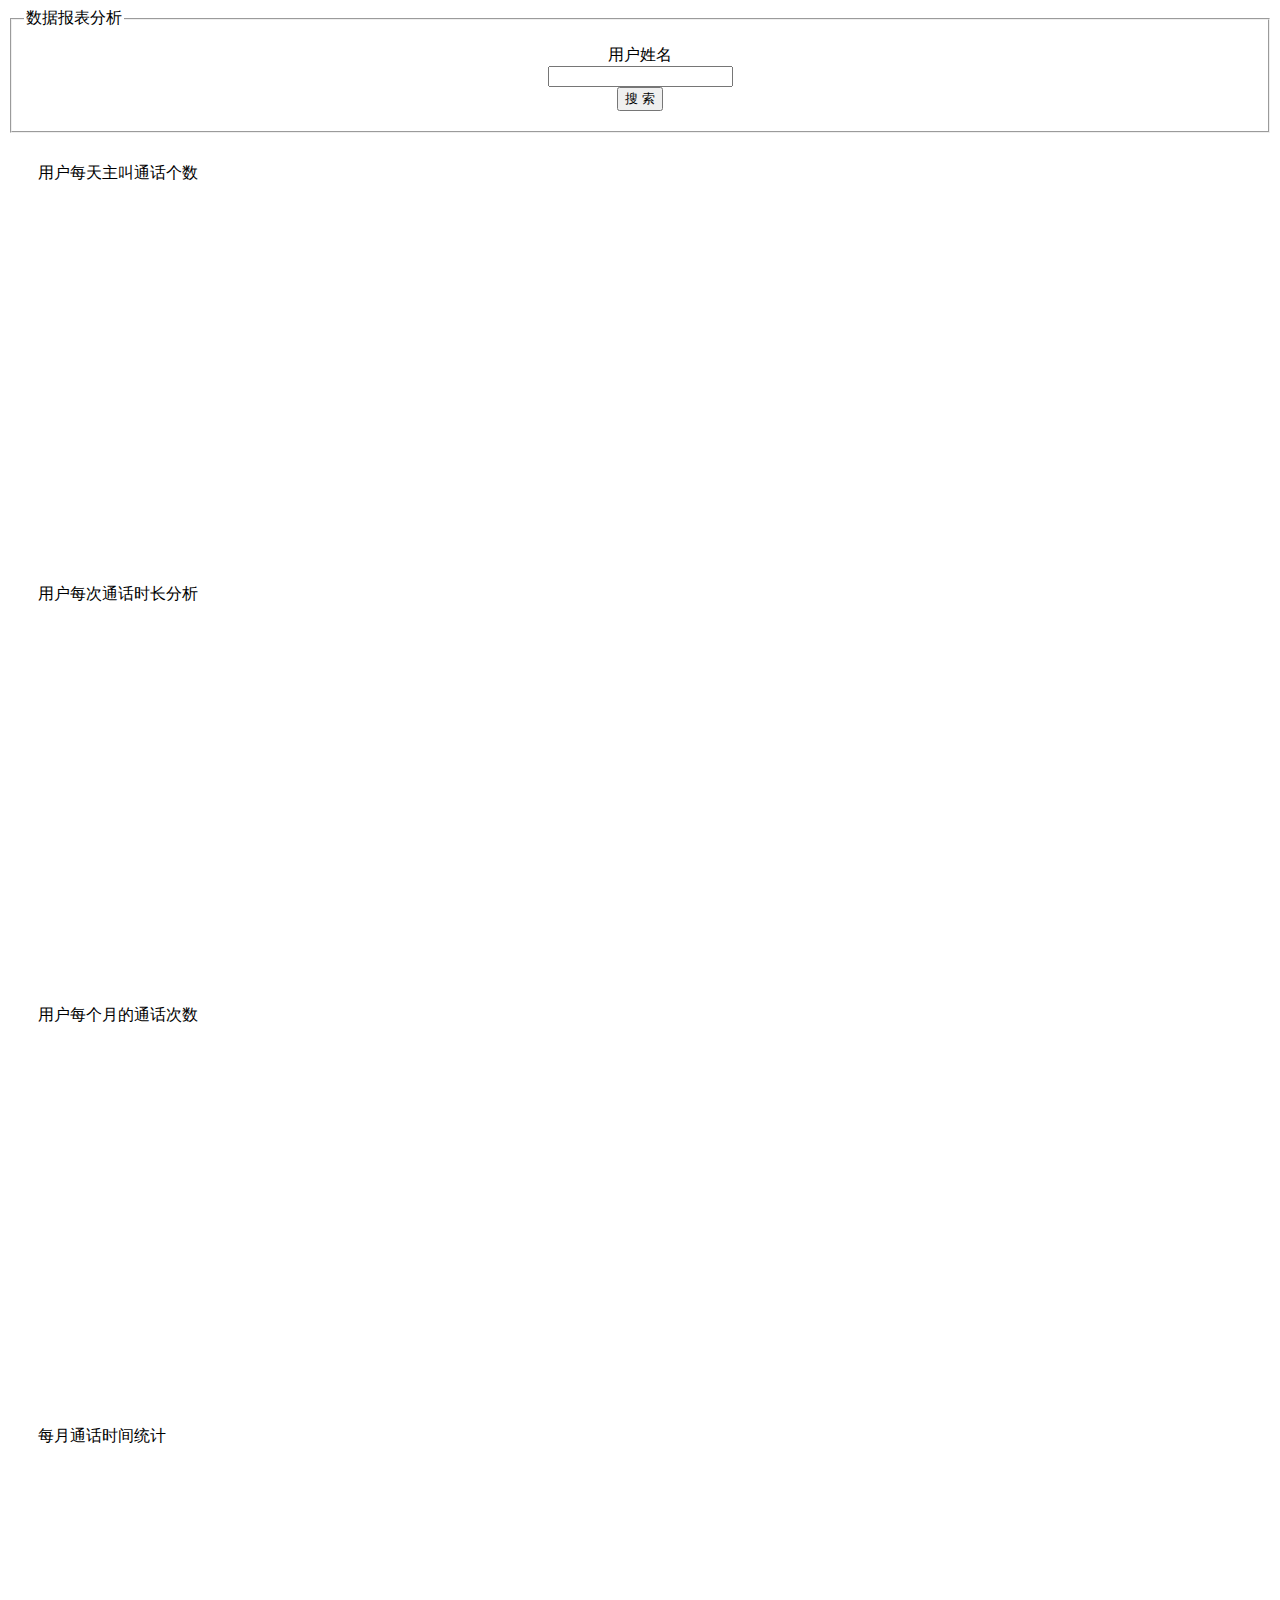
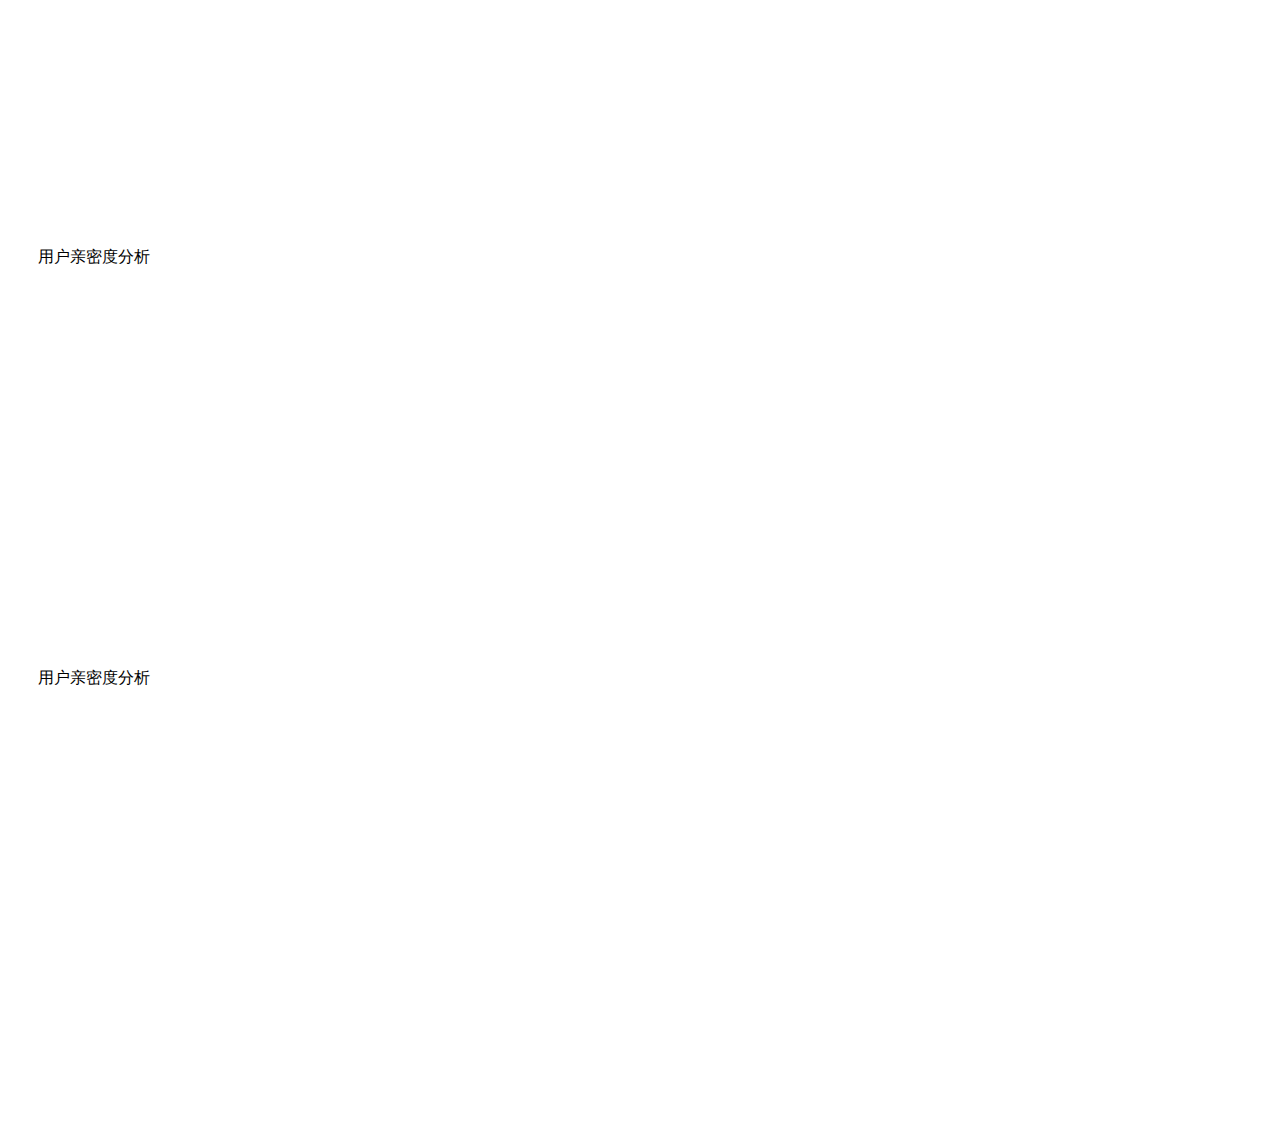
<file: src/main/resources/templates/bi.html>
<!DOCTYPE html>
<html xmlns="http://www.w3.org/1999/xhtml"
      xmlns:th="http://www.thymeleaf.org">
<head>
    <meta charset="utf-8">
    <title>layui</title>
    <meta name="renderer" content="webkit">
    <meta http-equiv="X-UA-Compatible" content="IE=edge,chrome=1">
    <meta name="viewport" content="width=device-width, initial-scale=1, maximum-scale=1">
    <link rel="stylesheet" th:href="@{/css/layui.css}">
    <link rel="stylesheet" th:href="@{/css/public.css}">
    <script th:src="@{/js/jquery-3.3.1.js}"></script>
    <script th:src="@{/js/echarts.min.js}"></script>
    <script th:src="@{/js/echarts-gl.min.js}"></script>
<!--       <script src="http://libs.baidu.com/jquery/2.1.4/jquery.min.js"></script>-->
<!--    <script src="https://cdn.jsdelivr.net/npm/echarts@5.1.2/dist/echarts.min.js"></script>-->
<!--    <script src="https://cdn.jsdelivr.net/npm/echarts-gl/dist/echarts-gl.min.js"></script>-->


</head>
<body>
<div class="layuimini-container">
    <div class="layuimini-main">

        <fieldset class="table-search-fieldset">
            <legend>数据报表分析</legend>
            <div style="margin: 10px 10px 10px 10px">
                <form class="layui-form layui-form-pane" action="/4">
                    <div class="layui-form-item" style="text-align: center;">
                        <div class="layui-inline">
                            <label class="layui-form-label">用户姓名</label>
                            <div class="layui-input-inline">
                                <input type="text" name="username" autocomplete="off" class="layui-input">
                            </div>
                        </div>
                        <div class="layui-inline">
                            <button type="submit" class="layui-btn layui-btn-primary" lay-submit
                                    lay-filter="data-search-btn"> 搜 索
                            </button>
                        </div>
                    </div>
                </form>
            </div>
        </fieldset>
    </div>
</div>

<!-- 面板的开始 -->
<div class="layui-bg-gray" style="padding: 30px;">
    <div class="layui-row layui-col-space15">
        <!-- 表格的开始 -->

        <div class="layui-col-md6">
            <div class="layui-card">
                <div class="layui-card-header">用户每天主叫通话个数</div>
                <div class="layui-card-body">
                    <!-- 表格1开始 -->
                    <div id="main1" style="width: 100%;height:400px;"></div>
                    <script type="text/javascript">
                        var myChart1 = echarts.init(document.getElementById('main1'));
                        // 显示标题，图例和空的坐标轴
                        myChart1.setOption({
                            xAxis: {
                                data: []
                            },
                            tooltip: {},
                            yAxis: {
                                show: true,
                                axisLine: {show: true},
                                max: 5,
                                min: 0
                            },
                            dataZoom: [
                                {   // 这个dataZoom组件，默认控制x轴。
                                    type: 'slider', // 这个 dataZoom 组件是 slider 型 dataZoom 组件
                                    start: 10,      // 左边在 10% 的位置。
                                    end: 60         // 右边在 60% 的位置。
                                }
                            ],
                            series: [{
                                symbolSize: 10,
                                data: [],
                                type: 'scatter',
                                backgroundStyle: {
                                    color: 'rgba(220, 220, 220, 0.8)'
                                }
                            }]
                        });

                        // 异步加载数据
                        $.get('/sanDianTu').done(function (result) {
                            // 填入数据
                            // var parse = JSON.parse(result)
                            // console.log(parse)
                            console.log(result)
                            var xzhou = [];    //类别数组（实际用来盛放X轴坐标值）
                            var yzhou = [];    //销量数组（实际用来盛放Y坐标值）
                            $(result).each(function () {
                                xzhou.push(this.xzhou);
                                yzhou.push(this.yzhou);
                            });

                            myChart1.setOption({
                                xAxis: {
                                    data: xzhou
                                },
                                series: [{
                                    data: yzhou
                                }]
                            });
                        });


                    </script>
                    <!-- 表格1结束 -->
                </div>
            </div>
        </div>

        <div class="layui-col-md6">
            <div class="layui-card">
                <div class="layui-card-header">用户每次通话时长分析</div>
                <div class="layui-card-body">
                    <!-- 表格2开始 -->
                    <div id="main2" style="width: 100%;height:400px;"></div>
                    <script type="text/javascript">
                        var myChart2 = echarts.init(document.getElementById('main2'));
                        // 显示标题，图例和空的坐标轴
                        myChart2.setOption({
                            xAxis: {
                                type: 'category',
                                data: []
                            },
                            tooltip: {},
                            yAxis: {
                                type: 'value'
                            },
                            series: [{
                                data: [],
                                type: 'line'
                            }]
                        });

                        // 异步加载数据
                        $.get('/zheXianTu').done(function (result) {
                            // 填入数据
                            var xzhou = [];    //类别数组（实际用来盛放X轴坐标值）
                            var yzhou = [];    //销量数组（实际用来盛放Y坐标值）
                            $(result).each(function () {
                                xzhou.push(this.xzhou);
                                yzhou.push(this.yzhou);
                            });
                            console.log(xzhou)
                            console.log(yzhou)
                            myChart2.setOption({
                                xAxis: {
                                    data: xzhou
                                },
                                series: [{
                                    // 根据名字对应到相应的系列
                                    data: yzhou
                                }]
                            });
                        });


                    </script>
                    <!-- 表格2结束 -->
                </div>
            </div>
        </div>

        <div class="layui-col-md6">
            <div class="layui-card">
                <div class="layui-card-header">用户每个月的通话次数</div>
                <div class="layui-card-body">
                    <!-- 表格3开始 -->
                    <div id="main3" style="width: 100%;height:400px;"></div>
                    <script type="text/javascript">
                        var myChart3 = echarts.init(document.getElementById('main3'));
                        // 显示标题，图例和空的坐标轴
                        myChart3.setOption({
                            xAxis: {
                                type: 'category',
                                data: []

                            },
                            tooltip: {},
                            yAxis: {
                                type: 'value',
                                max: 5,
                                min: 0
                            },
                            series: [{
                                data: [],
                                type: 'bar',
                                showBackground: true,
                                backgroundStyle: {
                                    color: 'rgba(180, 180, 180, 0.2)'
                                }
                            }]
                        });

                        // 异步加载数据
                        $.get('/zhuZhuangTu').done(function (result) {
                            // 填入数据
                            var xzhou = [];    //类别数组（实际用来盛放X轴坐标值）
                            var yzhou = [];    //销量数组（实际用来盛放Y坐标值）
                            $(result).each(function () {
                                xzhou.push(this.xzhou);
                                yzhou.push(this.yzhou);
                            });
                            console.log(xzhou)
                            console.log(yzhou)
                            myChart3.setOption({
                                xAxis: {
                                    data: xzhou
                                },
                                series: [{
                                    // 根据名字对应到相应的系列
                                    data: yzhou
                                }]
                            });
                        });
                    </script>
                    <!-- 表格3结束 -->
                </div>
            </div>
        </div>


        <div class="layui-col-md6">
            <div class="layui-card">
                <div class="layui-card-header">每月通话时间统计</div>
                <div class="layui-card-body">
                    <!-- 表格4开始 -->
                    <div id="main4" style="width: 100%;height:400px;"></div>
                    <script type="text/javascript">
                        var myChart4 = echarts.init(document.getElementById('main4'));


                        $.get('/ThirdD', function (data) {
                            myChart4.setOption({
                                grid3D: {
                                    boxWidth: 200,
                                    boxDepth: 80,
                                    viewControl: {
                                        // projection: 'orthographic'
                                    },
                                    light: {
                                        main: {
                                            intensity: 1.2,
                                            shadow: true
                                        },
                                        ambient: {
                                            intensity: 0.3
                                        }
                                    }
                                },
                                tooltip: {
                                    trigger: 'axis',
                                    axisPointer: {
                                        type: 'cross'
                                    }
                                },
                                visualMap: {
                                    max: 3000,
                                    inRange: {
                                        color: ['#313695', '#4575b4', '#74add1', '#abd9e9', '#e0f3f8', '#ffffbf', '#fee090', '#fdae61', '#f46d43', '#d73027', '#a50026']
                                    }
                                },
                                xAxis3D: {
                                    // 因为 x 轴和 y 轴都是类目数据，所以需要设置 type: 'category' 保证正确显示数据。
                                    name: '月份',

                                },

                                yAxis3D: {
                                    name: '年',
                                    type: 'category'
                                },
                                zAxis3D: {
                                    name: '当月的总通话时长'
                                },
                                dataset: {
                                    source: data
                                },
                                series: [
                                    {
                                        type: 'scatter3D',
                                        // symbolSize: 2.5,
                                        encode: {
                                            // 维度的名字默认就是表头的属性名
                                            x: 'month',
                                            y: 'year',
                                            z: 'callNum'
                                        },
                                        shading: 'lambert',

                                        label: {
                                            fontSize: 26,
                                            borderWidth: 1
                                        },

                                        emphasis: {
                                            label: {
                                                fontSize: 20,
                                                color: '#900'
                                            },
                                            itemStyle: {
                                                color: '#900'
                                            }
                                        }
                                    }

                                ]
                            })
                        });


                    </script>
                    <!-- 表格4结束 -->
                </div>
            </div>
        </div>


        <div class="layui-col-md6">
            <div class="layui-card">
                <div class="layui-card-header">用户亲密度分析</div>
                <div class="layui-card-body">
                    <!-- 表格5开始 -->
                    <div id="main5" style="width: 100%;height:400px;"></div>
                    <script type="text/javascript">
                        var myChart5 = echarts.init(document.getElementById('main5'));
                        // 显示标题，图例和空的坐标轴
                        myChart5.setOption({
                            xAxis: {
                                type: 'category',
                                data: []

                            },
                            tooltip: {},
                            yAxis: {
                                type: 'value'

                            },
                            series: [{
                                data: [],
                                type: 'bar',
                                showBackground: true,
                                backgroundStyle: {
                                    color: 'rgba(180, 180, 180, 0.2)'
                                }
                            }]
                        });

                        // 异步加载数据
                        $.get('/selectQin').done(function (result) {
                            // 填入数据
                            var xzhou = [];    //类别数组（实际用来盛放X轴坐标值）
                            var yzhou = [];    //销量数组（实际用来盛放Y坐标值）
                            $(result).each(function () {
                                xzhou.push(this.xzhou);
                                yzhou.push(this.yzhou);
                            });
                            console.log(xzhou)
                            console.log(yzhou)
                            myChart5.setOption({
                                xAxis: {
                                    data: xzhou
                                },
                                series: [{
                                    // 根据名字对应到相应的系列
                                    data: yzhou
                                }]
                            });
                        });
                    </script>
                    <!-- 表格5结束 -->
                </div>
            </div>
        </div>

        <div class="layui-col-md6">
            <div class="layui-card">
                <div class="layui-card-header">用户亲密度分析</div>
                <div class="layui-card-body">
                    <!-- 表格6开始 -->
                    <div id="main6" style="width: 100%;height:400px;"></div>
                    <script type="text/javascript">
                        var myChart6 = echarts.init(document.getElementById('main6'));
                        // 显示标题，图例和空的坐标轴
                        myChart6.setOption({
                            title: {
                                left: 'center'
                            },
                            tooltip: {
                                trigger: 'item'
                            },
                            legend: {
                                orient: 'vertical',
                                left: 'left',
                            },
                            series: [
                                {
                                    name: '被叫用户',
                                    type: 'pie',
                                    radius: '50%',
                                    data: [],
                                    emphasis: {
                                        itemStyle: {
                                            shadowBlur: 10,
                                            shadowOffsetX: 0,
                                            shadowColor: 'rgba(0, 0, 0, 0.5)'
                                        }
                                    }
                                }
                            ]
                        });

                        // 异步加载数据
                        $.get('selectBinTu').done(function (result) {
                            // 填入数据
                            myChart6.setOption({
                                series: [{
                                    // 根据名字对应到相应的系列
                                    name: '被叫用户',
                                    data: result
                                }]
                            });
                        });


                    </script>
                    <!-- 表格6结束 -->
                </div>
            </div>
        </div>

        <!-- 表格的结束 -->
    </div>
</div>
<!-- 面板的结束 -->


</body>
</html>
</file>
